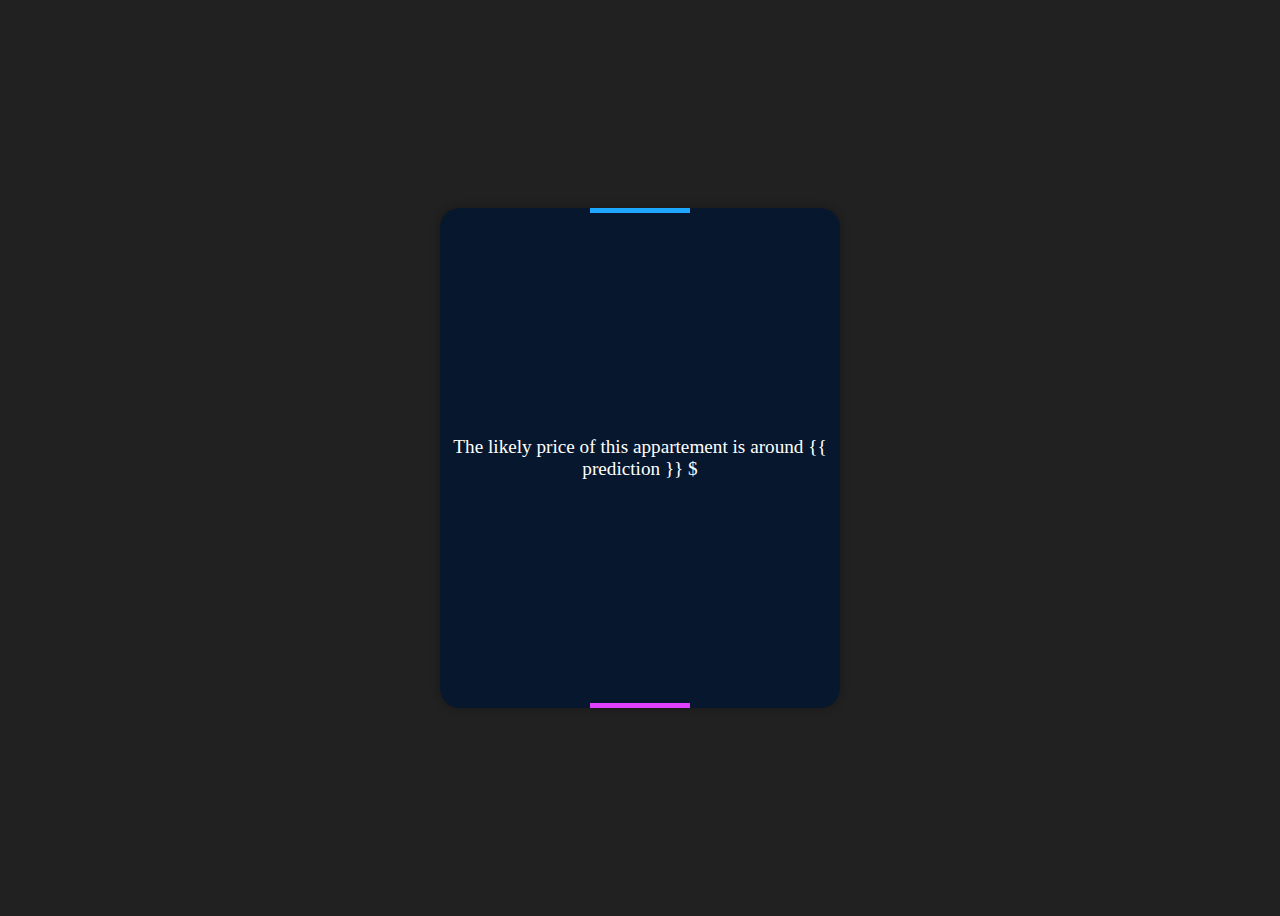
<file: template/result.html>
<!DOCTYPE html>
<html lang="en">
<head>
    <meta charset="UTF-8">
    <meta http-equiv="X-UA-Compatible" content="IE=edge">
    <meta name="viewport" content="width=device-width, initial-scale=1.0">
    <title>predictions</title>
    <style>
        /* style for result.html */
        .container {
            display: flex;
            justify-content: center;
            align-items: center;
            height: 100vh;
        }

        .card {
            background-color: #212121;
            width: 400px;
            height: 500px;
            background: #07182E;
            position: relative;
            display: flex;
            place-content: center;
            place-items: center;
            text-align: center;
            overflow: hidden;
            border-radius: 20px;
            box-shadow: 0 0 10px rgba(0, 0, 0, 0.3);
        }

        .card p {
            text-align: center;
            color: #fff;
            font-size: 1.2em;
            font-weight: 500;
            margin: 0;
            padding: 0;
            z-index: 1;
        }


        .card::before {
            content: '';
            position: absolute;
            width: 100px;
            background-image: linear-gradient(180deg, rgb(0, 183, 255), rgb(255, 48, 255));
            height: 130%;
            animation: rotBGimg 3s linear infinite;
            transition: all 0.2s linear;
        }

        @keyframes rotBGimg {
            from {
                transform: rotate(0deg);
            }

            to {
                transform: rotate(360deg);
            }
        }

        .card::after {
            content: '';
            position: absolute;
            background: #07182E;
            inset: 5px;
            border-radius: 15px;
        }
    </style>
</head>
<body bgcolor="#212121">
    <center>
        <div class="container">
            <div class="card">
                <p class="prediction_text">The likely price of this appartement is around {{ prediction }} $</p>
            </div>
        </div>
    </center>
</body>
</html>
</file>
